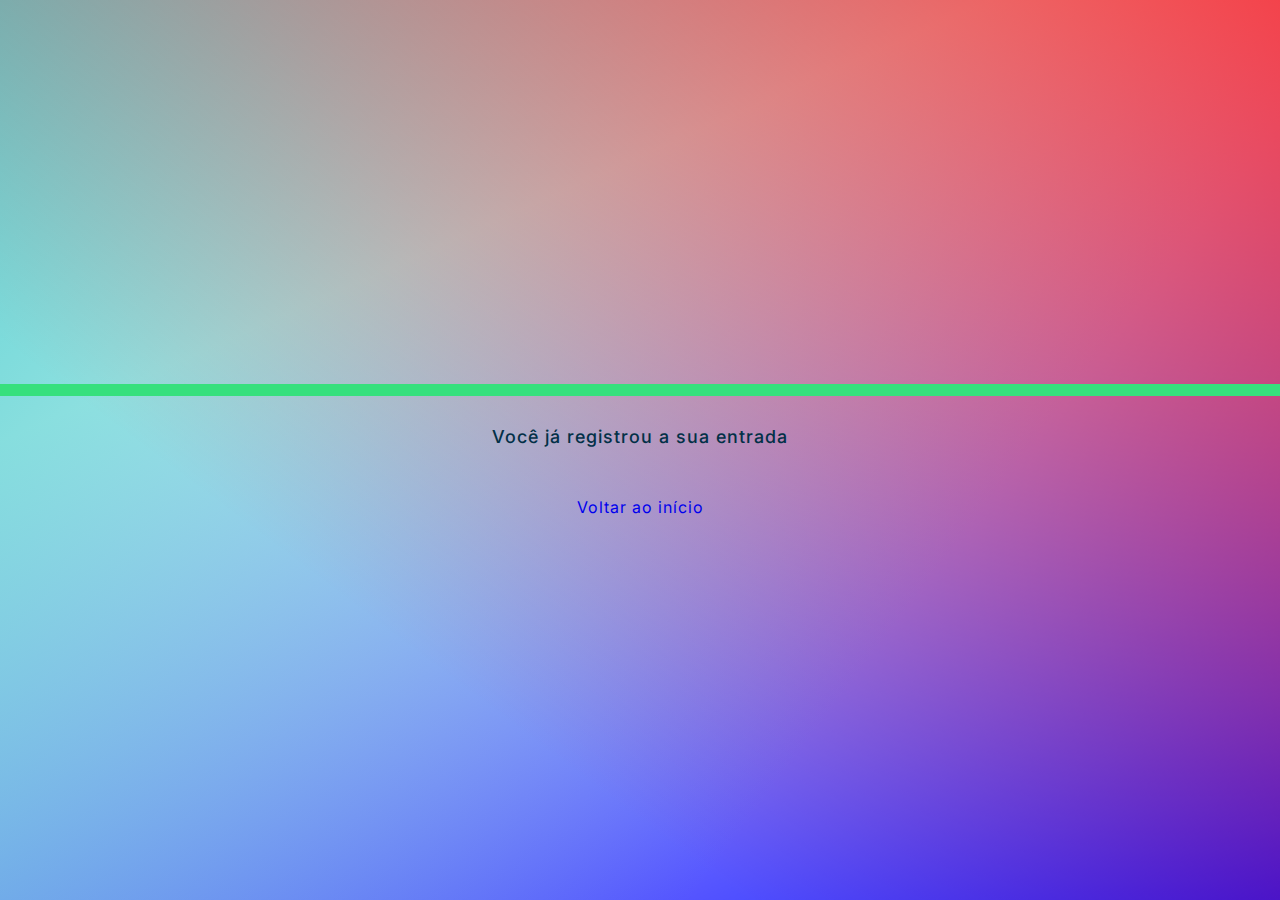
<file: templates/msg_entrada_ja_registrada.html>
<!DOCTYPE html>
<html lang="pt-BR">
<head>
    <meta charset="UTF-8">
    <meta http-equiv="X-UA-Compatible" content="IE=edge">
    <meta name="viewport" content="width=device-width, initial-scale=1.0">
    <title>Feedback</title>

</head>

<style>
  @import url('https://fonts.googleapis.com/css2?family=Inter:wght@100;200;300;400;500;600;700;800;900&display=swap');

  * {
    margin: 0;
    padding: 0;
    font-family: 'Inter', sans-serif;
    box-sizing: border-box;
    letter-spacing: 1px;
  }

  body {
      color: #023047
  }

a:link {
    text-decoration: none !important;
}

  h2 {
    margin: 0;
    text-align: center;
  }

  h3 {
    margin-top: 30px;
    margin-bottom: 50px;
    font-size: 18px;
    font-weight: 500;
    /* color: #0c52c2; */
  }

  .page {
      display: flex;
      flex-direction: column;
      align-items: center;
      align-content: center;
      justify-content: center;
      width: 100%;
      height: 100vh;
      background: linear-gradient(217deg, rgba(255,0,0,.7), rgba(255,0,0,0) 70%),
              linear-gradient(127deg, rgba(55,200,200,.8), rgba(55,200,200,0) 70%),
              linear-gradient(336deg, rgba(0,0,255,.9), rgba(0,0,255,0) 70%);
  }

  .formLogin {
      display: flex;
      flex-direction: column;
      background-color: #fff;
      border-radius: 7px;
      padding: 38px;
      box-shadow: 10px 10px 40px rgba(0, 0, 0, 0.4);
      gap: 5px;
      width: 380px;
      text-align: center;
      padding-bottom: 60px;

  }

  .formLogin input {
      padding: 15px;
      font-size: 17px;
      border: 1px solid #ccc;
      margin-bottom: 20px;
      margin-top: 5px;
      border-radius: 4px;
      transition: all linear 160ms;
      outline: none;
  }


  .formLogin input:focus {
      border: 1px solid #0746ac;
  }

  .formLogin label {
      font-size: 17px;
      color: #878585;
  }

  .formLogin a {
      display: inline-block;
      /* margin-bottom: 20px; */
      /* font-size: 16px; */
      color: #555;
      transition: all linear 160ms;
  }

  .formLogin a:hover {
      color: #f72585;
  }

  .btn {
      background-color: #1f66d8;
      color: #fff;
      font-size: 17px;
      border: none !important;
      transition: all linear 100ms;
      cursor: pointer;
      margin: 0 !important;
  }

  .btn:hover {
      background-color: #0c52c2;    
  }

    hr {
        border: none;
        background-color: #36e07d;
        box-sizing: border-box;
        width: 100%;
        height: 12px;
    }
</style>

<body>
    <div class="page">
        <hr/>
        <h3>Você já registrou a sua entrada</h3>          
        <a href="/">Voltar ao início</a>
    </div>

</body> 
</html>
</file>
